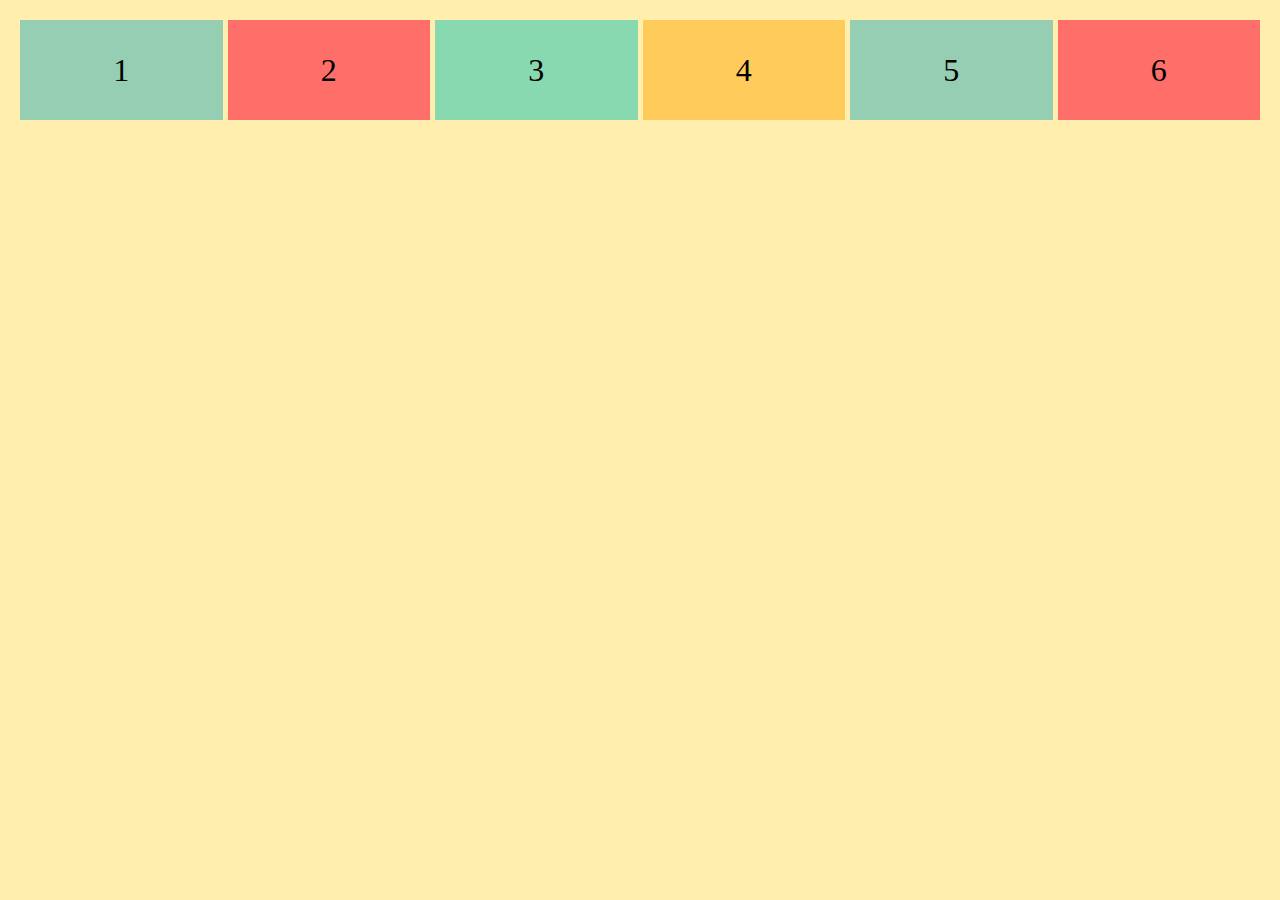
<file: CSS Grid/index.html>
<!DOCTYPE html>
<html>
    <head>
        <!-- Meta data -->
        <meta charset="UTF-8">
        <meta name="description" content="CSS grid tutorial">
        <meta name="author" content="Mahmoud Mheisen">
        <meta name="keywords" content="CSS grid">
        <meta name="viewport" content=
            "width=device-width, initial-scale=1.0">

        <!-- CSS Links -->
        <link rel="stylesheet" type="text/css" href="style.css">
        <link rel="stylesheet" type="text/css" href="basic.css">

        <!-- Page Title -->
        <title>CSS Grid</title>
    </head>

    <body>
        <!-- <header>
            <h1> CSS Grid </h1>
        </header> -->

        <div class="container">
            <div>1</div>
            <div>2</div>
            <div>3</div>
            <div>4</div>
            <div>5</div>
            <div>6</div>
        </div>

        <!-- <div class="container c">
                <div class="header">HEADER</div>
                <div class="menu">MENU</div>
                <div class="content">CONTENT</div>
                <div class="footer">FOOTER</div>
        </div> -->

    </body>
</html>
</file>
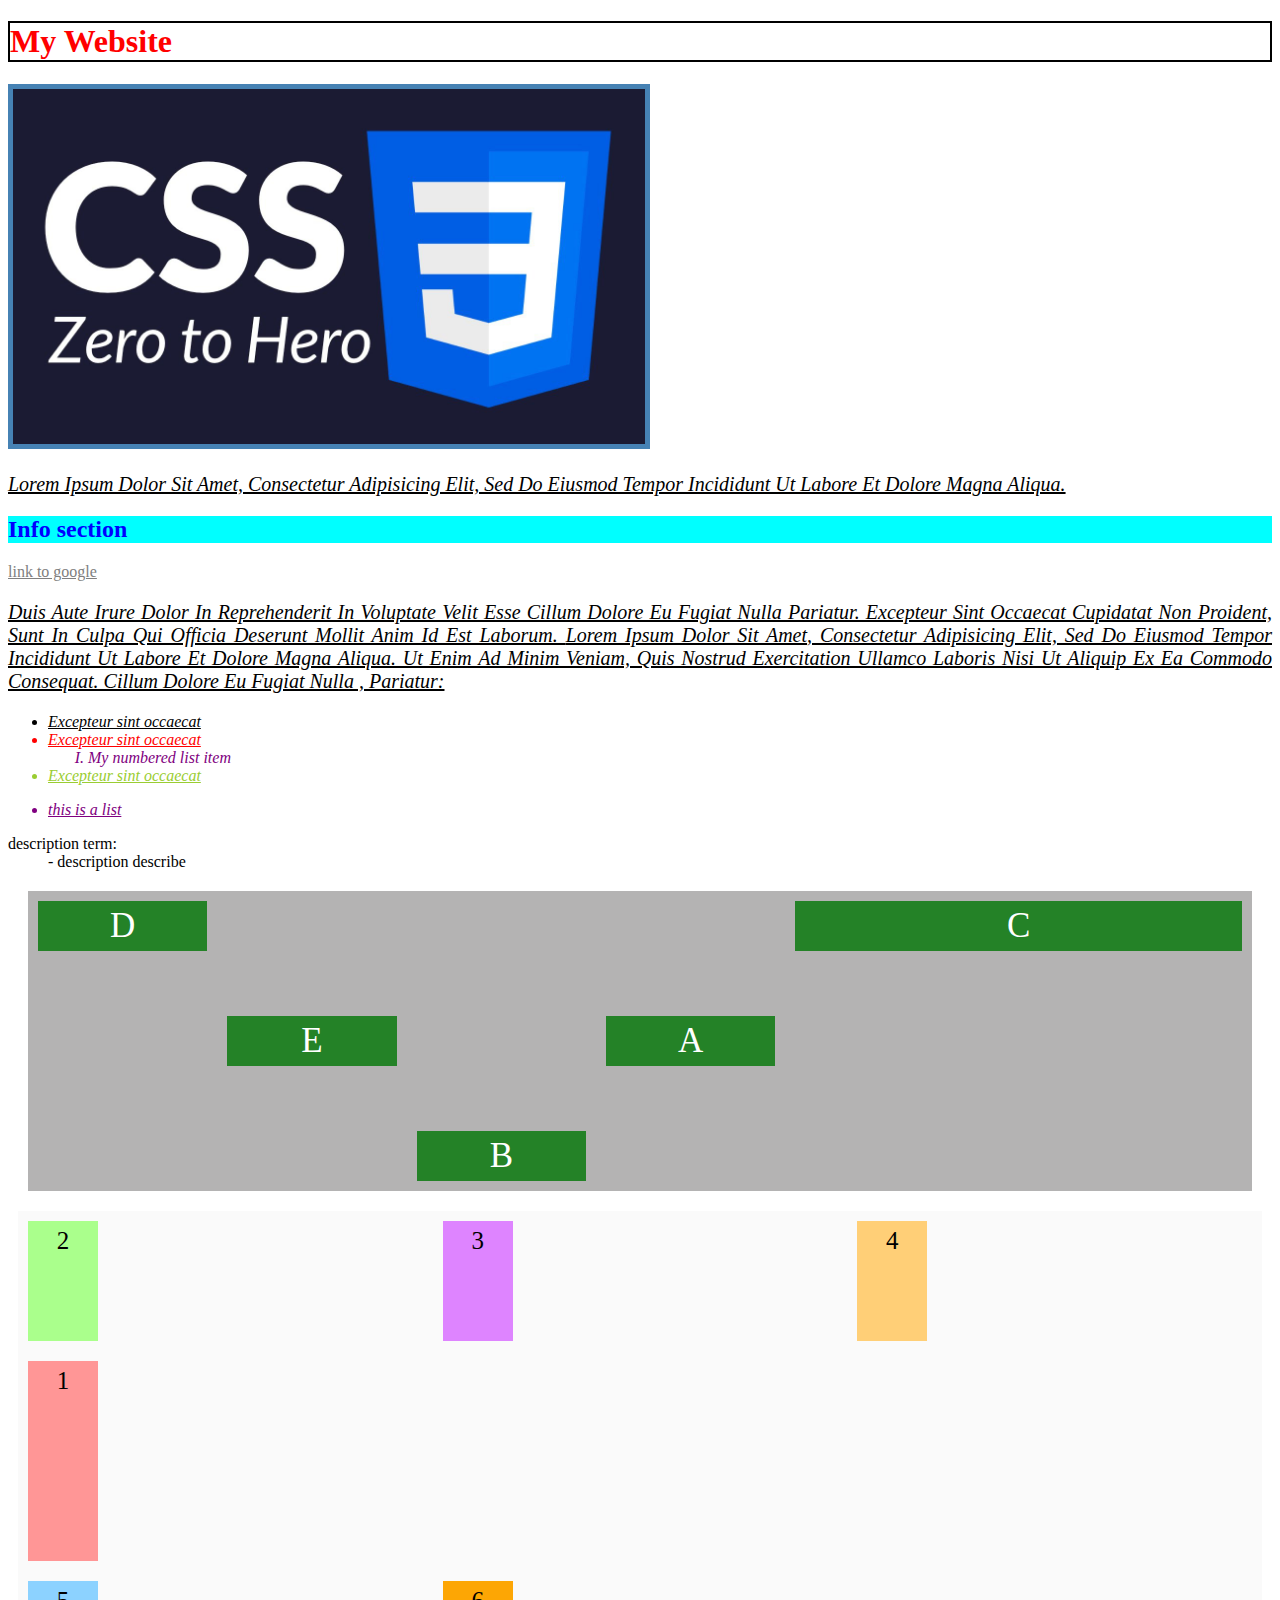
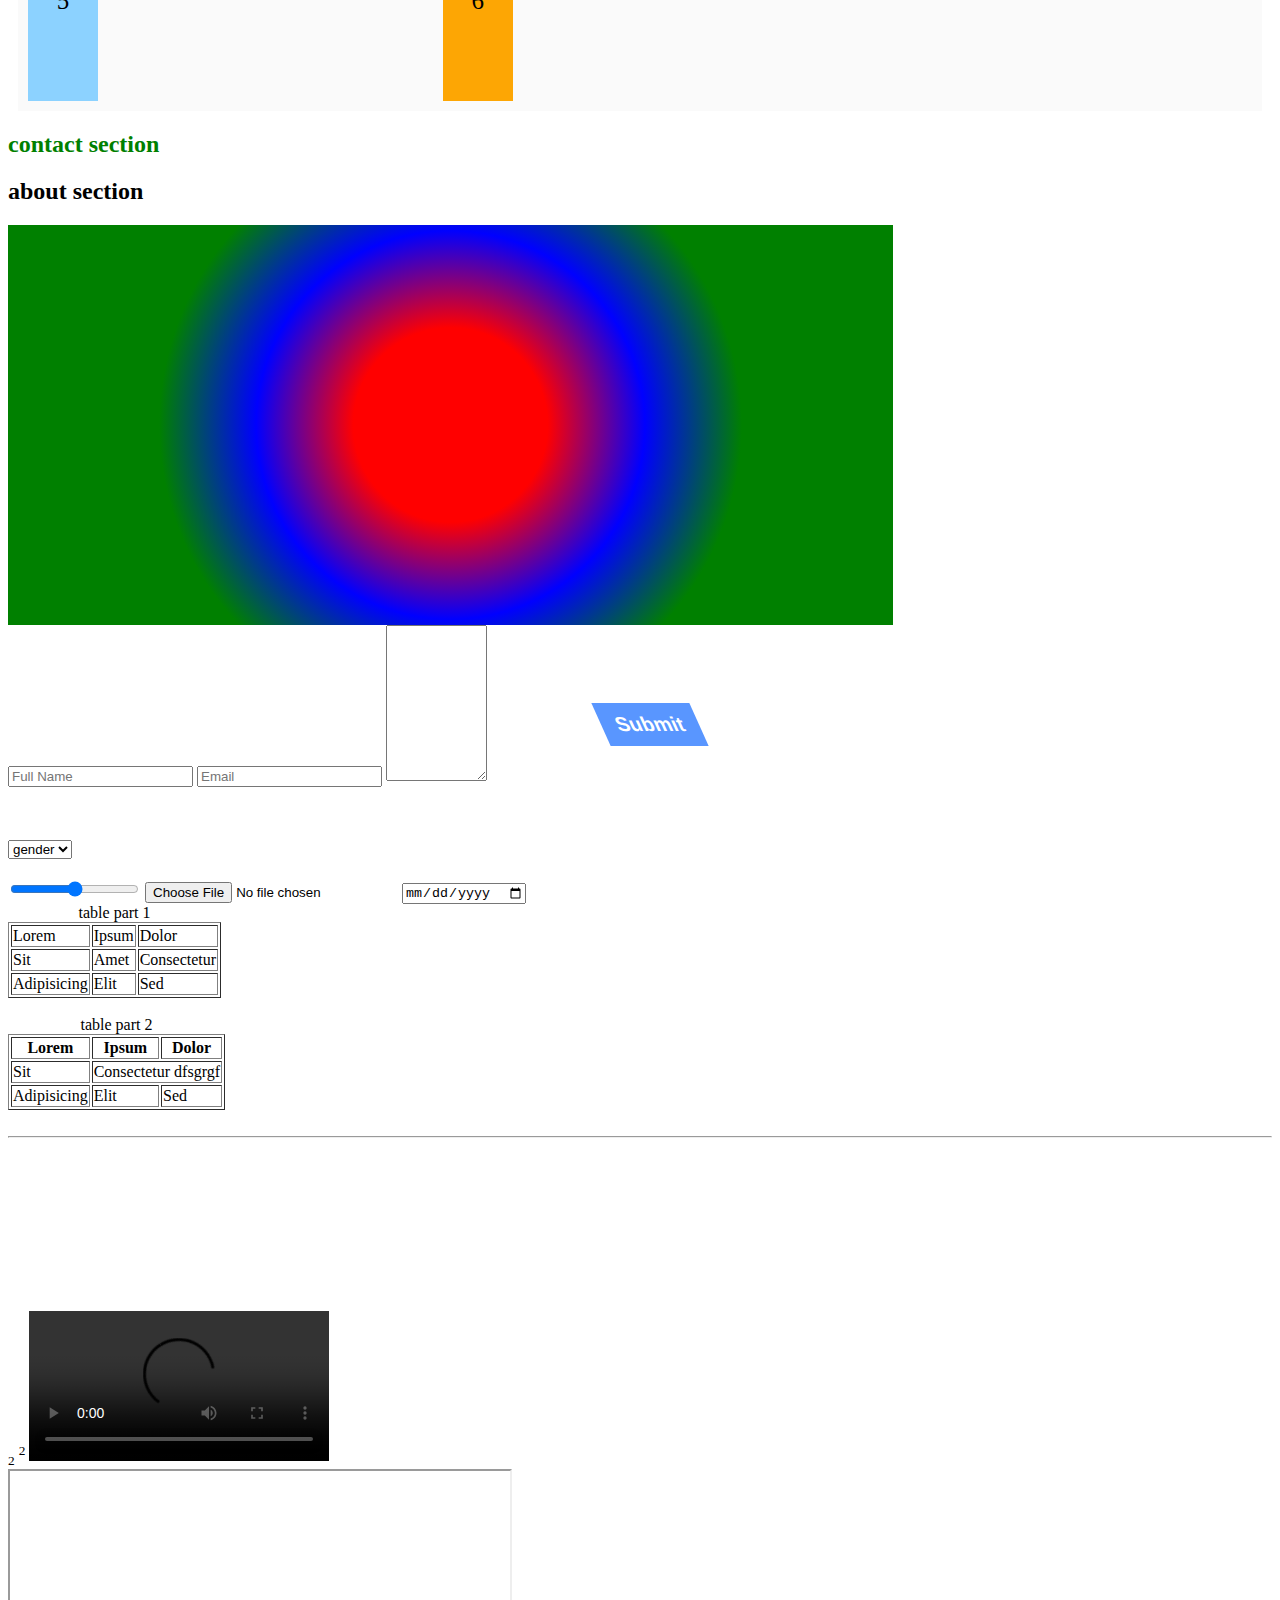
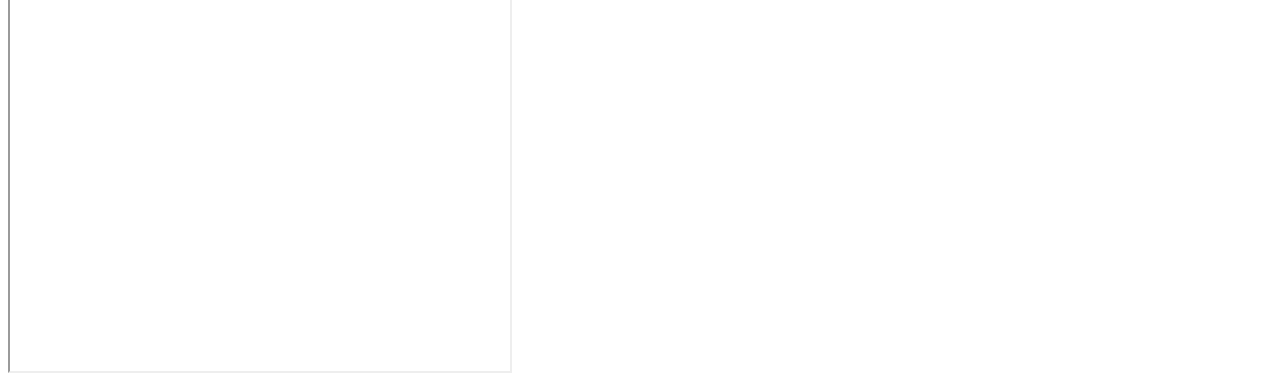
<file: CSSFromZeroToHero/index.html>
<!DOCTYPE html>
<html lang="en-US">
    <head>
        <!-- char set for this file 
        data about data-->
        <meta charset="UTF-8">
        <meta name="description" content="YT tutorial">
        <meta name="author" content="me">
        <meta name="keywords" content="project, css">
        
        <!-- control how is displayed 
        in diffrent devices-->
        <meta name="viewport" 
        content="width=device-width, initial-scale=1.0">

        <link rel="stylesheet" type="text/css" href="style.css">
        <title> My Website </title>
    </head>
    <body>
        <h1 class="title"> My Website </h1>
        <img src="images/csszh.jpg">
        <p> 
            Lorem ipsum dolor sit amet, consectetur adipisicing 
            elit, sed do eiusmod tempor incididunt ut labore et 
            dolore magna aliqua. 
        </p>

        <h2 class="subtitle class2" id="anime"> Info section </h2>
       
        <a id="google-link" target="_blank" 
        href="http://www.google.com"> 
        link to google</a>

        <p>
            Duis aute irure dolor in reprehenderit in voluptate velit esse
            cillum dolore eu fugiat nulla pariatur. Excepteur sint occaecat cupidatat non
            proident, sunt in culpa qui officia deserunt mollit anim id est laborum.
                
            <span >Lorem ipsum dolor sit amet</span>, consectetur adipisicing elit, sed do eiusmod
            tempor incididunt ut labore et dolore magna aliqua. Ut enim ad minim veniam,
            quis nostrud exercitation ullamco laboris nisi ut aliquip ex ea commodo
            consequat. 
                
            Cillum dolore eu fugiat nulla , pariatur:
                
            <ul>
                <li >Excepteur sint occaecat</li>
                <li >Excepteur sint occaecat</li>
                <ol type="I">
                    <li>My numbered list item</li>
                </ol>
                <li >Excepteur sint occaecat</li>
            </ul>

            <ul>
                <li>this is a list</li>
            </ul>

            <dl>
                <dt> description term:</dt>
                <dd>- description describe</dd>
            </dl>
        </p>

        <div class="container">
            <div class="container-item" style="order: 4;
            flex-grow: 1;
            flex-shrink: 1;
            flex-basis: 100px;
            align-self: center;
            ">A</div>
            <div class="container-item" style="order: 3;
            flex: 1 3 100px;
            align-self: flex-end;
            ">B</div>
            <div class="container-item" style="order: 5;
            flex: 5 1 100px;
            align-self: flex-start;
            ">C</div>
            <div class="container-item" style="order: 1;
            flex: 1 0 100px;
            align-self: flex-start;
            ">D</div>
            <div class="container-item" style="order: 2;
            flex: 1 1 100px;
            align-self: center;
            ">E</div>
        </div>

        <!-- grid-column: 1 / -1;
            grid-row: 2 / span 2;
        combine in grid-area, row st col st row end col end-->
        <div class="grid-container">
            <div class="grid-item" style="
            background: rgb(255, 150, 150);
            grid-column: 1 / -1;
            grid-row: 2 / span 2;

            grid-area: 2 1 span 2 -1;
            ">1</div>	
            <div class="grid-item" style="
            background: rgb(170, 255, 140);
            ">2</div>
            <div class="grid-item" style="
            background: rgb(222, 132, 255);
            ">3</div>
            <div class="grid-item" style="
            background: rgb(255, 207, 119);
            ">4</div>
            <div class="grid-item" style="
            background: rgb(140, 210, 255);
            ">5</div>	
            <div class="grid-item" style="
            background: rgb(253, 166, 4);
            ">6</div>	
        </div>

        <h2 id="contact-id"> contact section </h2>
        <h2> about section </h2>
        <div class="grad"></div>
        <form>
            <input type="text" placeholder="Full Name">
            <input type="email" placeholder="Email">
            <textarea rows="10" cols="10"></textarea>
            <button class="submit-button" >Submit</button>
            
            <p><select>
                <option selected disabled value="0">gender</option>
                <option value="m">male</option>
                <option value="f">female</option>
            </select></p>
            <input type="range">
            <input type="file">
            <input type="date">
        </form>

        <table border="1">
            <thead>
                <caption>table part 1</caption>
                <tr>
                    <td>Lorem</td>
                    <td>Ipsum</td>
                    <td>Dolor</td>
                </tr>
            </thead>
            <tbody>
                <tr>
                    <td>Sit</td>
                    <td>Amet</td>
                    <td>Consectetur</td>
                </tr>
                <tr>
                    <td>Adipisicing</td>
                    <td>Elit</td>
                    <td>Sed</td>
                </tr>
                
            </tbody>
        </table>
        <br/>

        <table border="1">
            <caption>table part 2</caption>
        <tr>
            <th>Lorem</th>
            <th>Ipsum</th>
            <th>Dolor</th>
        </tr>
        <tr>
            <td>Sit</td>
            <td colspan="2">Consectetur dfsgrgf</td>
        </tr>
        <tr>
            <td>Adipisicing</td>
            <td>Elit</td>
            <td>Sed</td>
        </tr>

        </table>

        <br/>
        <hr/>
        <small></small>
        <big></big>
        <sub>2</sub>
        <sup>2</sup>
        <video 
        src="https://www.youtube.com/watch?v=pQN-pnXPaVg"
        poster=""
        loop
        controls
        autoplay>
        </video>
        <iframe width="560" height="315" 
        src="https://www.youtube.com/embed/pQN-pnXPaVg" 
        frameborder="0" allow="accelerometer; 
        autoplay; encrypted-media; gyroscope;
         picture-in-picture" 
        allowfullscreen>
        </iframe>

        <div>
            <iframe width="500" height="500"
            src="https://www.w3schools.com/html/html5_syntax.asp">
            sorry
            </iframe>
        </div>

    </body>
</html>
</file>
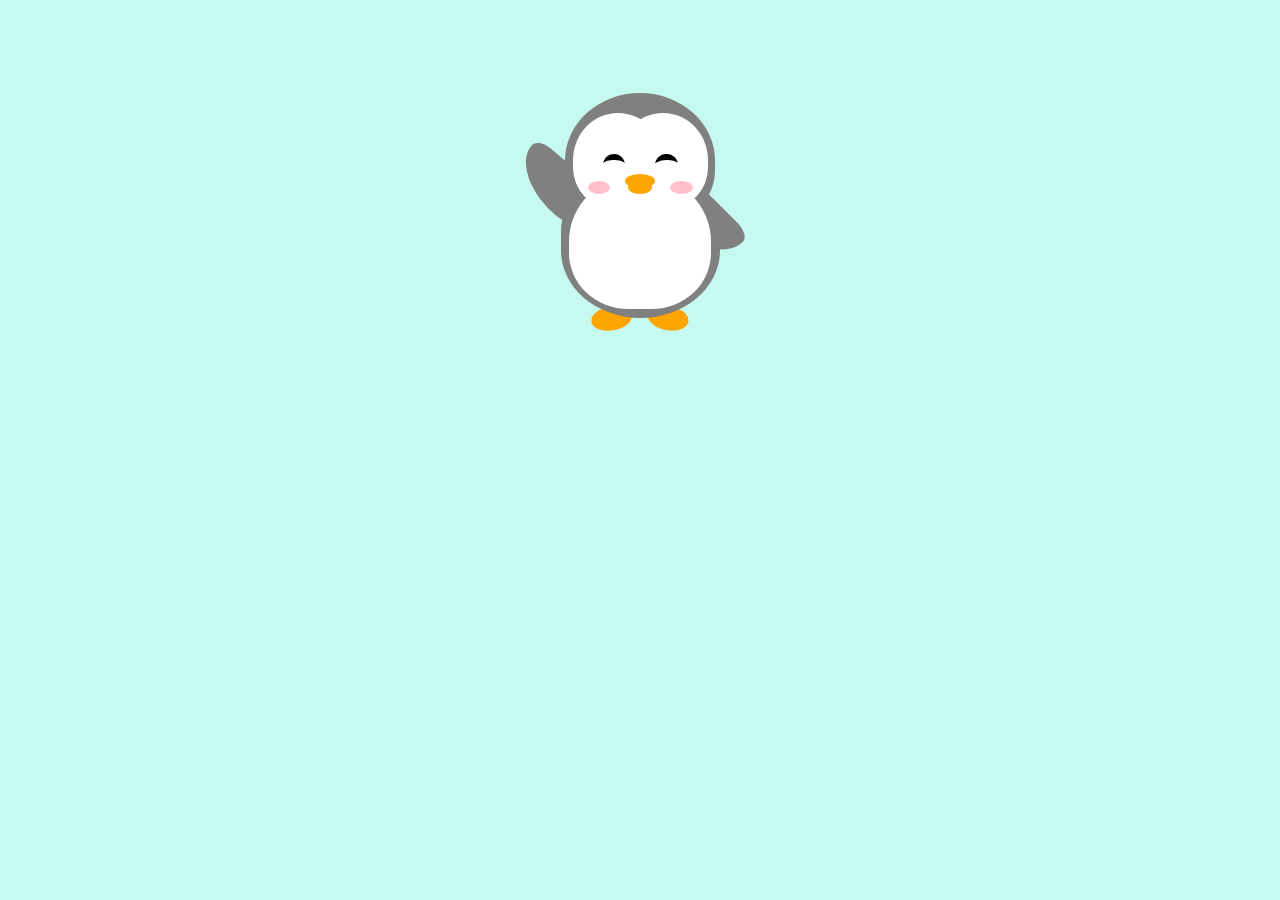
<file: Responsive Web Design Certification/indexP.html>
<!DOCTYPE html>
<head>
        <LINK href="penguin.css" 
            rel="stylesheet" 
            type="text/css">
            <!--google font import-->
        <link href="https://fonts.googleapis.com/css?family=Lobster" 
            rel="stylesheet" 
            type="text/css">
        <title>
            Basic CSS
        </title>
</head>
<div class="penguin">
        <div class="penguin-bottom">
          <div class="right-hand"></div>
          <div class="left-hand"></div>
          <div class="right-feet"></div>
          <div class="left-feet"></div>
        </div>
        <div class="penguin-top">
          <div class="right-cheek"></div>
          <div class="left-cheek"></div>
          <div class="belly"></div>
          <div class="right-eye">
            <div class="sparkle"></div>
          </div>
          <div class="left-eye">
            <div class="sparkle"></div>
          </div>
          <div class="blush-right"></div>
          <div class="blush-left"></div>
          <div class="beak-top"></div>
          <div class="beak-bottom"></div>
        </div>
</div>
</file>
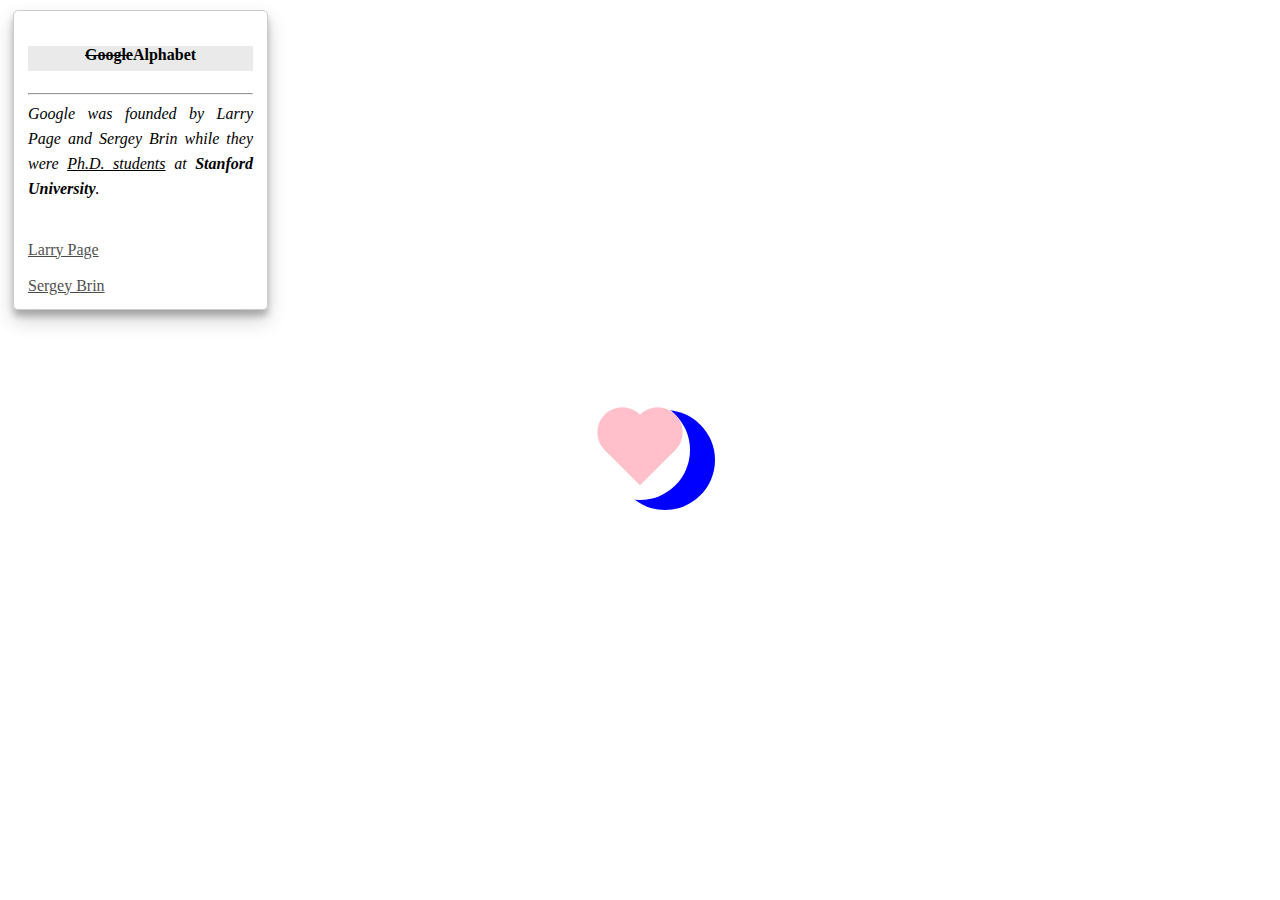
<file: Responsive Web Design Certification/indexV.html>
<!DOCTYPE html>
<style>
    body {
        background-color: white;
        color: black;
    }
    h4 {
        text-align: center;
        height: 25px;
        background-color: rgba(45, 45, 45, 0.1);
        text-transform:capitalize;
        font-weight:800;
        z-index:2;
    }
    p {
        text-align: justify;
        line-height:25px;
        position: relative; /*absolute fixed (no move when scroll)*/
        bottom: 10px;
    }
    .links {
        text-align: left;
        color: black;
    }
    .fullCard {
        width: 245px;
        border: 1px solid #ccc;
        border-radius: 5px;
        margin: 10px 5px;
        padding: 4px;
    }
    .cardContent {
        padding: 10px;
        
    }
    .cardText {
        margin-bottom: 30px;
    }

    a {
        opacity:0.7;
    }
    a:hover {
        color: red;
    }
    #left {
float:left;
      width: 50%;
    }
    #right {
float:right;
      width: 40%;
    }
/*The box-shadow property takes values for

offset-x (how far to push the shadow horizontally from the element),
offset-y (how far to push the shadow vertically from the element),
blur-radius,
spread-radius and
color, in that order.
The blur-radius and spread-radius values are optional.

Multiple box-shadows can be created by using commas to separate properties of each box-shadow element.*/

    #thumbnail {
        box-shadow: 0 10px 20px rgba(0,0,0,0.19), 0 6px 6px rgba(0,0,0,0.23);
  }
  div {
margin:auto; /*center*/
  }
  .green {
    background-color: hsl(120, 100%, 50%);
  }
 .div2 {
    border-radius: 20px;
    width: 50%;
    height: 200px;
    margin: 50px auto;
background: linear-gradient(35deg, #CCFFFF, #FFCCCC);
background: repeating-linear-gradient(
      45deg,
      yellow 0px,
      yellow 40px,
      black 40px,
      black 80px
    );
    background: url(https://cdn-media-1.freecodecamp.org/imgr/MJAkxbh.png);
    transform: scale(1.2);
    transform: skewX(24deg);
}
div:hover {
transform: scale(1.1);
}

.center {
    position: absolute;
    margin: auto;
    top: 0;
    right: 0;
    bottom: 0;
    left: 0;
    width: 100px;
    height: 100px;
    background-color: transparent;
    border-radius: 50%;
    box-shadow: 25px 10px 0px 0px blue;
  }

</style>

<div class="fullCard" id="thumbnail">
<div class="cardContent">
    <div class="cardText">
    <h4><s>Google</s>Alphabet</h4>
<hr>
    <p><em>Google was founded by Larry Page and Sergey 
        Brin while they were <u>Ph.D. students</u> 
        at <strong>Stanford University</strong>.
    </em></p>
    </div>
    <div class="cardLinks">
    <a href="https://en.wikipedia.org/wiki/Larry_Page" 
    target="_blank" class="links">Larry Page</a><br><br>
    <a href="https://en.wikipedia.org/wiki/Sergey_Brin"
     target="_blank" class="links">Sergey Brin</a>
    </div>
</div>

</div>
<div class="div2"></div>    
<div class="center"></div>
<style>
        .heart {
          position: absolute;
          margin: auto;
          top: 0;
          right: 0;
          bottom: 0;
          left: 0;
          background-color: pink;
          height: 50px;
          width: 50px;
          transform: rotate(-45deg);
        }
        .heart::after {
          background-color: pink;
          content: "";
          border-radius: 50%;
          position: absolute;
          width: 50px;
          height: 50px;
          top: 0px;
          left: 25px;
        }
        .heart::before {
          content: "";
          background-color: pink;
          border-radius: 50%;
          position: absolute;
          width: 50px;
          height: 50px;
          top: -25px;
          left: 0px;
        }
      </style>
      <div class="heart"></div>
</file>
<file: CSS Grid/style.css>
.container {
   
    display: grid;
    /* grid-template: repeat(2, 50px) / repeat(3, 1fr); */
    grid-template-columns: [m1-start] repeat(auto-fit, minmax(100px, 1fr)) [col-line-name1 name2];
    /* grid-template-rows: repeat(2, 100px); */
    grid-auto-rows: 100px;
    grid-gap: 5px;
    
}

/* .container {
    height: 100%;
    margin-top: 50px;
    display: grid;
    grid-gap: 3px;
    grid-template-columns: repeat(12, 1fr);
    grid-template-rows: 40px auto 40px;

    grid-template-areas: 
    "m h h h h h h h h h h h"
    "m c c c c c c c c c c c"
    ". f f f f f f f f f f ." ;
} */

.header {
    /* grid-column: 2 / -1; */
    grid-area: h;
}

.menu {
    /* grid-row: 1 / -1; */
    grid-area: m;
}

.content {
    /* grid-column: 2 / -1; */
    grid-area: c;
}

.footer {
    /* grid-column: 2 / -1; */
    grid-area: f;
}
</file>
<file: CSS Grid/basic.css>
.container > div {
    display: flex;
    flex-direction: column;
    justify-content: center;
    align-items: center;
    font-size: 2em;
    
}

html, body {
  /* box-sizing: border-box; */
  background-color: #ffeead;
  /* height: 100%; */
  padding: 10px;
  margin: 0px;
}

h1 {
    color:red;
}

.container > div:nth-child(1n) {
  background-color: #96ceb4;	
}

.container > div:nth-child(3n) {
  background-color: #88d8b0;
}

.container > div:nth-child(2n) {
      background-color: #ff6f69;
}

.container > div:nth-child(4n) {
      background-color: #ffcc5c;
}
</file>
<file: CSSFromZeroToHero/style.css>
.title {
    color: red;
}

.subtitle {
    color: blue;
}

/* attribute selector */
h2[class=subtitle] {
    color: violet;
}

img {
    width: 50%;
}

/* ^ start with */
/* * means contain this src*="images/" */
img[src^="images/"] {
    border: 5px solid steelblue;
}

/* good with white spaces */
h2[class~=class2] {
    background: aqua;
}

/* class2 or class2- */
/* some libraries conatin ids in thier class names
class-123
class-222 */
h2[class|=class2] {
    background: brown;
}

#contact-id {
    color: green;
}

h1 {
    border: 2px solid black;
    
}

h1:hover {
    color: green;
}

li:last-child {
    color: yellowgreen;
}

li:nth-child(2) {
    color: red;
}

li:only-child {
    color: purple;
}

/* pseudo selctor */
/* #google-link:link {
    color: blue;
}

#google-link:visited {
    color: red;
}


#google-link:hover {
    color: green;
} */

/* sibling selector every a after h2 */
h2 + a {
    color: gray;
}

/* general sibling combinator/selector */
/* same as sibling, has to share same parent */
textarea ~ button {
    color: purple;
}

/* child selector, only direct children */
/* every li inside ul */
ul > li {
    text-decoration: underline;
}

/* decendent selector */
ul li {
    font-style: italic;
}

.grad {
    /* px, pt, pc=12pt */
    height: 400px;
    /* 70% of parent */
    /* vw vh, relative to viewport not parent 1v=1% */
    /* em relative scale ex. 2em scale by 2 */
    width: 70%;
    /* background: linear-gradient(to top right, 
    red, blue); */
    /* background: linear-gradient(160deg, 
    red, blue); */

    /* co bg size with radail gradient */
    /* percent from less to high */
    /* default is ellipse */
    background: radial-gradient(circle, red 20%, blue 40%, green 60%);
}

p {
    /* none, underline, line-through, overline */
    text-decoration: underline;

    text-transform: capitalize;

    text-align: justify;

    /* fonts */
    /* 25% bigger, responsive */
    font-size: 1.25em; 

    /* bolding, max 900 */
    /* fonts support specific values */
    font-weight: 400;

    /* oblique more italic */
    font-style: italic;

    /* serif fonts has little lines */
    /* sans-serif has no line cleaner good with digital */
    /* mono space char has same width */
    /* external fonts link before stylesheet */
}

/* content play with width and height */
/*  */

/* span is inline, other element are block (new line) */
/* inline-block ,*/

/* float: right */
/* float: left, right, inherit, none  (default) */
/* display: inline, block, inline-block, none(disapear) */

/* flexbox has container and items */

.container {
	background-color: rgb(180, 179, 179);
    margin: 20px;

    /* width: 500px; */
    height: 300px;

    display: flex;
    flex-direction: row;
    /* flex-wrap: wrap; */
    justify-content: space-around;
    align-items: baseline;
    /* align-self will override align-item
    used for each element alone (used in inline style) */

}



.container-item {
    background: rgb(36, 130, 39);
    color: white;
    font-size: 35px;
    text-align: center;

    width: 70px;
    line-height: 50px;
    margin: 10px; 
}


/* grow (extra space) (0), shrink (for responsive design) (1) */
/*  */
/* better than float and display type */
/* better than width and height */
/* flex: grow shrink basis */
/* flex: 0 1 100px */




/* Grid */
/* grid: manual, width and height */
/* flex: auto, just width */


.grid-container {
	background-color: rgb(250,250,250);
	margin: 10px;
	height: 500px;

    display: grid;
    grid-template-columns: auto auto auto;
    /* grid-column-gap: 150px; */

    grid-template-rows: auto auto;
    /* grid-row-gap: 200px; */

   /* grid-gap: 200px 150px; /*row then col*/

    /*justify-content: center; /*no flex prefex*/
    /*align-content: start; /* not align-items */
}

.grid-item {
  color: black;
  font-size: 25px;
  text-align: center;

  width: 70px;
  line-height: 40px;
  margin: 10px; 
}




.submit-button {
	margin: 20px 10px;
	padding: 10px 15px;
	border: none;
	text-decoration: none;
	font-family: "Lato", sans-serif;
	font-weight: 600;
	font-size: 20px;
	color: white;
    background: rgb(89, 150, 255);
    /*transform: translate(50px, 30px); /* shift x, y */
    /* transform: scale(0.5); */
    /* transform: rotate(45deg); */
    /* transform: skewX(45deg); */ /*rot around x axis*/

    /* scale, skew y x (in decemal (mean degree)) scale y
    translate x y*/
    transform: matrix(1, 0, 0.45, 1, 100, -50);

    /* property then time then style then delay */
    /* more than one property we can but comma */
    transition: background, padding 300ms ease-in 0s;


    /* browser support prefixes */
    /* older version do not support new features */
	 /*-webkit-transition: all 500ms ease; /*chrome and safari*/
     /*-moz-transition: all 500ms ease; /* firefox */
     /*-ms-transition: all 500ms ease; /* microsoft, IE */
	 /*-o-transition: all 500ms ease; /* opra */
}


.submit-button:hover {
    background: rgb(23, 250, 80);
    padding: 20px 30px;

    
    
}


/* Animations */
/* @keyframes than name */
@keyframes red-to-black {
    /* start from{} */
    0% {
        background: red;
        transform: translate(0px, 0px);
    }

    50% {
        background: yellow;
        transform: translate(10px, 10px);
    }

    /* end to{} */
    100% {
        background: black;
        transform: translate(20px, 20px);
    }
}

#anime {
    animation-name: red-to-black;
    animation-duration: 4s;
    animation-timing-function: linear;
    animation-delay: -2s; /*negative just start from middle*/
    animation-iteration-count: infinite;
    animation-direction: alternate;

    /* shorthand property */
    /* animation: red-to-black 4s linear -2s infinite alternate; */
    /* -webkit- -ms- -moz- -o- */

}


@keyframes fade-in{
    from {opacity: 0;}
    to {opacity: 1;}
}

body {
    animation-name: fade-in;
    animation-duration: 2s;
}
</file>
<file: Responsive Web Design Certification/penguin.css>
:root {
    --penguin-size: 300px;
    --penguin-skin: gray;
    --penguin-belly: white;
    --penguin-beak: orange;
  }

  @media (max-width: 350px) {
    :root {

      /* add code below */
      --penguin-size: 200px;
      --penguin-skin: black;
      /* add code above */

    }
  }

  .penguin {
    position: relative;
    margin: auto;
    display: block;
    margin-top: 5%;
    width: var(--penguin-size, 300px);
    height: var(--penguin-size, 300px);
  }

  .right-cheek {
    top: 15%;
    left: 35%;
    background: var(--penguin-belly, white);
    width: 60%;
    height: 70%;
    border-radius: 70% 70% 60% 60%;
  }

  .left-cheek {
    top: 15%;
    left: 5%;
    background: var(--penguin-belly, white);
    width: 60%;
    height: 70%;
    border-radius: 70% 70% 60% 60%;
  }

  .belly {
    top: 60%;
    left: 2.5%;
    background: var(--penguin-belly, white);
    width: 95%;
    height: 100%;
    border-radius: 120% 120% 100% 100%;
  }

  .penguin-top {
    top: 10%;
    left: 25%;
    background: var(--penguin-skin, gray);
    width: 50%;
    height: 45%;
    border-radius: 70% 70% 60% 60%;
  }

  .penguin-bottom {
    top: 40%;
    left: 23.5%;
    background: var(--penguin-skin, gray);
    width: 53%;
    height: 45%;
    border-radius: 70% 70% 100% 100%;
  }

  .right-hand {
    top: 5%;
    left: 25%;
    background: var(--penguin-skin, black);
    width: 30%;
    height: 60%;
    border-radius: 30% 30% 120% 30%;
    transform: rotate(130deg);
    z-index: -1;
    animation-duration: 3s;
    animation-name: wave;
    animation-iteration-count: infinite;
    transform-origin:0% 0%;
    animation-timing-function: linear;
  }

  @keyframes wave {
      10% {
        transform: rotate(110deg);
      }
      20% {
        transform: rotate(130deg);
      }
      30% {
        transform: rotate(110deg);
      }
      40% {
        transform: rotate(130deg);
      }
    }

  .left-hand {
    top: 0%;
    left: 75%;
    background: var(--penguin-skin, gray);
    width: 30%;
    height: 60%;
    border-radius: 30% 30% 30% 120%;
    transform: rotate(-45deg);
    z-index: -1;
  }

  .right-feet {
    top: 85%;
    left: 60%;
    background: var(--penguin-beak, orange);
    width: 15%;
    height: 30%;
    border-radius: 50% 50% 50% 50%;
    transform: rotate(-80deg);
    z-index: -2222;
  }

  .left-feet {
    top: 85%;
    left: 25%;
    background: var(--penguin-beak, orange);
    width: 15%;
    height: 30%;
    border-radius: 50% 50% 50% 50%;
    transform: rotate(80deg);
    z-index: -2222;
  }

  .right-eye {
    top: 45%;
    left: 60%;
    background: black;
    width: 15%;
    height: 17%;
    border-radius: 50%;
  }

  .left-eye {
    top: 45%;
    left: 25%;
    background: black;
    width: 15%;
    height: 17%;
    border-radius: 50%;
  }

  .sparkle {
    top: 25%;
    left:-23%;
    background: white;
    width: 150%;
    height: 100%;
    border-radius: 50%;
  }

  .blush-right {
    top: 65%;
    left: 15%;
    background: pink;
    width: 15%;
    height: 10%;
    border-radius: 50%;
  }

  .blush-left {
    top: 65%;
    left: 70%;
    background: pink;
    width: 15%;
    height: 10%;
    border-radius: 50%;
  }

  .beak-top {
    top: 60%;
    left: 40%;
    background: var(--penguin-beak, orange);
    width: 20%;
    height: 10%;
    border-radius: 50%;
  }

  .beak-bottom {
    top: 65%;
    left: 42%;
    background: var(--penguin-beak, orange);
    width: 16%;
    height: 10%;
    border-radius: 50%;
  }

  body {
    background:#c6faf1;
  }

  .penguin * {
    position: absolute;
  }
</file>
